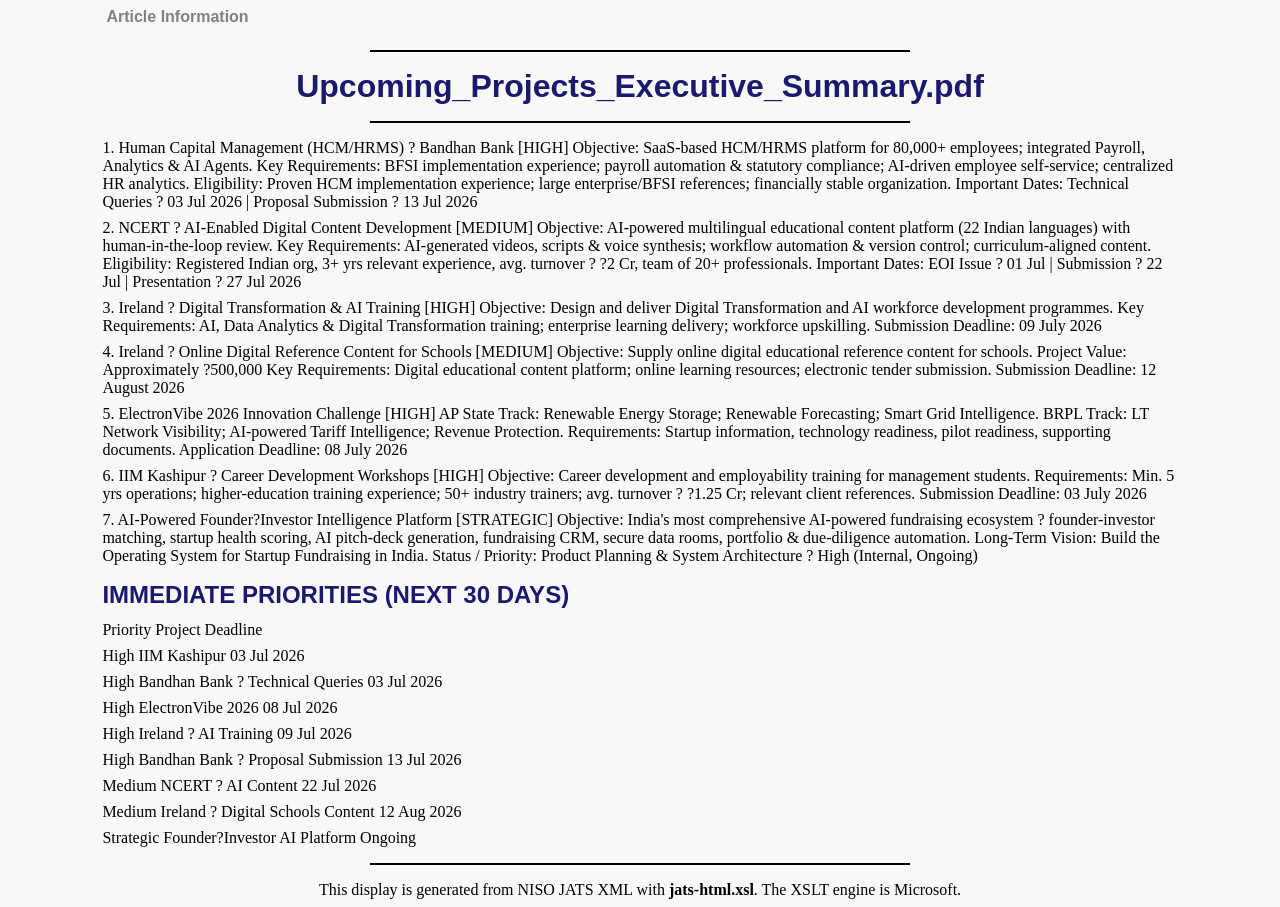
<file: table/Upcoming_Projects_Executive_Summary.html>
﻿<!DOCTYPE html PUBLIC "-//W3C//DTD HTML 4.01 Transitional//EN" "http://www.w3.org/TR/html4/loose.dtd">
<html>
  <head>
    <META http-equiv="Content-Type" content="text/html; charset=utf-8">
    <title>
        JATS-HTML Viewer
        </title>
    <style type="text/css">
      body { margin-left: 8%;
      margin-right: 8%;
      background-color: #f8f8f8 }


      div > *:first-child { margin-top:0em }

      div { margin-top: 0.5em }

      div.front, div.footer { }

      .back, .body { font-family: serif }

      div.metadata { font-family: sans-serif }
      div.centered { text-align: center }

      div.table { display: table;}
      div.metadata.table { width: 100% }
      div.row { display: table-row }
      div.cell { display: table-cell; padding-left: 0.25em; padding-right: 0.25em;}

      .TableData {border: .1px solid gray;border-collapse: collapse;}


      div.metadata div.cell {
      vertical-align: top }

      div.two-column div.cell {
      width: 50% }

      div.one-column div.cell.spanning { width: 100% }

      
      div.ref-cell { display: table-cell; padding-left: 0.25em; padding-right: 0.25em }

      div.two-column div.ref-cell{
      vertical-align: top}

      div.metadata-group { margin-top: 0.5em;
      font-size: 75% }

      div.metadata-group > p, div.metadata-group > div { margin-top: 0.5em }

      div.metadata-area * { margin: 0em }

      div.metadata-chunk { margin-left: 1em }

      div.branding { text-align: center }

      div.document-title-notes {
      text-align: center;
      width: 60%;
      margin-left: auto;
      margin-right: auto
      }

      div.footnote { font-size: 90% }

      /* rules */
      hr.part-rule {
      border: thin solid black;
      width: 50%;
      margin-top: 1em;
      margin-bottom: 1em;
      }

      hr.section-rule {
      border: thin dotted black;
      width: 50%;
      margin-top: 1em;
      margin-bottom: 1em;
      }

      /* superior numbers that are cross-references */
      .xref {
      color: red;
      }

      /* generated text */
      .generated { color: gray; }

      .warning, tex-math {
      font-size:80%; font-family: sans-serif }

      .warning {
      color: red }

      .tex-math { color: green }

      .data {
      color: black;
      }

      .formula {
      font-family: sans-serif;
      font-size: 90% }
      
      
      span.given-name{ 
      color: blue;
      }
      
      
      span.surname{ 
      color: red;
      }
      
      
      span.suffix{
      color: pink;
      }

      /* --------------- Titling levels -------------------- */


      h1, h2, h3, h4, h5, h6 {
      display: block;
      margin-top: 0em;
      margin-bottom: 0.5em;
      font-family: helvetica, sans-serif;
      font-weight: bold;
      color: midnightblue;
      }
      /* titling level 1: document title */
      .document-title {
      text-align: center;
      }

      /* callout titles appear in a left column (table cell)
      opposite what they head */
      .callout-title { text-align: right;
      margin-top: 0.5em;
      margin-right: 1em;
      font-size: 140% }



      div.section, div.back-section {
      margin-top: 1em; margin-bottom: 0.5em }

      div.panel { background-color: white;
      font-size: 90%;
      border: thin solid black;
      padding-left: 0.5em; padding-right: 0.5em;
      padding-top: 0.5em; padding-bottom: 0.5em;
      margin-top: 0.5em; margin-bottom: 0.5em }

      div.blockquote { font-size: 90%;
      margin-left: 1em; margin-right: 1em;
      margin-top: 0.5em; margin-bottom: 0.5em }

      div.caption {
      margin-top: 0.5em; margin-bottom: 0.5em }

      div.speech {
      margin-left: 1em; margin-right: 1em;
      margin-top: 0.5em; margin-bottom: 0.5em }

      div.verse-group {
      margin-left: 1em;
      margin-top: 0.5em; margin-bottom: 0.5em }

      div.verse-group div.verse-group {
      margin-left: 1em;
      margin-top: 0em; margin-bottom: 0em }

      div.note { margin-top: 0em; margin-left: 1em;
      font-size: 85% }

      .ref-label { margin-top: 0em; vertical-align: top }

      .ref-content { margin-top: 0em; padding-left: 0.25em }

      h5.label { margin-top: 0em; margin-bottom: 0em }

      p { margin-top: 0.5em; margin-bottom: 0em }

      p.first { margin-top: 0em }

      p.verse-line, p.citation { margin-top: 0em; margin-bottom: 0em; margin-left: 2em; text-indent: -2em }

      p.address-line { margin-top: 0em; margin-bottom: 0em; margin-left: 2em }

      ul, ol { margin-top: 0.5em }

      li { margin-top: 0.5em; margin-bottom: 0em }
      li > p { margin-top: 0.2em; margin-bottom: 0em  }

      div.def-list { border-spacing: 0.25em }

      div.def-list div.cell { vertical-align: top;
      border-bottom: thin solid black;
      padding-bottom: 0.5em }

      div.def-list div.def-list-head {
      text-align: left }

      /* text decoration */
      .label { font-weight: bold; font-family: sans-serif; font-size: 80% }

      .monospace {
      font-family: monospace;
      }

      .overline{
      text-decoration: overline;
      }

      a       { text-decoration: none }
      a:hover { text-decoration: underline }
      


    </style>
  </head>
  <body>
    <div id="article-front" class="front">
      <div class="metadata">
        <div class="row">
          <div class="cell">
            <h4 class="generated">Article Information</h4>
            <div class="metadata-group"></div>
          </div>
        </div>
      </div>
      <hr class="part-rule">
      <div class="metadata centered">
        <h1 class="document-title">Upcoming_Projects_Executive_Summary.pdf</h1>
      </div>
      <hr class="part-rule">
    </div>
    <div id="article-body" class="body">
      <p class="first" id="ID0EJ">1. Human Capital Management (HCM/HRMS) ?  Bandhan Bank   [HIGH]   Objective:  SaaS-based HCM/HRMS platform for 80,000+  employees; integrated Payroll, Analytics &amp; AI Agents.   Key Requirements:  BFSI implementation experience;  payroll automation &amp; statutory compliance; AI-driven  employee self-service; centralized HR analytics.   Eligibility:  Proven HCM implementation experience; large  enterprise/BFSI references; financially stable organization.   Important Dates:  Technical Queries ? 03 Jul 2026  |   Proposal Submission ? 13 Jul 2026</p>
      <p id="ID0EK">2. NCERT ? AI-Enabled Digital Content  Development   [MEDIUM]   Objective:  AI-powered multilingual educational content  platform (22 Indian languages) with human-in-the-loop  review.   Key Requirements:  AI-generated videos, scripts &amp; voice  synthesis; workflow automation &amp; version control;  curriculum-aligned content.   Eligibility:  Registered Indian org, 3+ yrs relevant  experience, avg. turnover ? ?2 Cr, team of 20+ professionals.   Important Dates:  EOI Issue ? 01 Jul  |  Submission ? 22 Jul   |  Presentation ? 27 Jul 2026</p>
      <p id="ID0EL">3. Ireland ? Digital Transformation &amp; AI Training    [HIGH]   Objective:  Design and deliver Digital Transformation and  AI workforce development programmes.   Key Requirements:  AI, Data Analytics &amp; Digital  Transformation training; enterprise learning delivery;  workforce upskilling.   Submission Deadline:  09 July 2026</p>
      <p id="ID0EM">4. Ireland ? Online Digital Reference Content for  Schools   [MEDIUM]   Objective:  Supply online digital educational reference  content for schools.   Project Value:  Approximately ?500,000   Key Requirements:  Digital educational content platform;  online learning resources; electronic tender submission.   Submission Deadline:  12 August 2026</p>
      <p id="ID0EN">5. ElectronVibe 2026 Innovation Challenge    [HIGH]   AP State Track:  Renewable Energy Storage; Renewable  Forecasting; Smart Grid Intelligence.   BRPL Track:  LT Network Visibility; AI-powered Tariff  Intelligence; Revenue Protection.   Requirements:  Startup information, technology readiness,  pilot readiness, supporting documents.   Application Deadline:  08 July 2026</p>
      <p id="ID0EO">6. IIM Kashipur ? Career Development Workshops    [HIGH]   Objective:  Career development and employability training  for management students.   Requirements:  Min. 5 yrs operations; higher-education  training experience; 50+ industry trainers; avg. turnover ?  ?1.25 Cr; relevant client references.   Submission Deadline:  03 July 2026</p>
      <p id="ID0EP">7. AI-Powered Founder?Investor Intelligence  Platform   [STRATEGIC]   Objective:  India's most comprehensive AI-powered  fundraising ecosystem ? founder-investor matching,  startup health scoring, AI pitch-deck generation,  fundraising CRM, secure data rooms, portfolio &amp;  due-diligence automation.   Long-Term Vision:  Build the Operating System for  Startup Fundraising in India.   Status / Priority:  Product Planning &amp; System  Architecture  ?  High (Internal, Ongoing)</p>
      <div class="section"><a id="ID0EQ"><!-- named anchor --></a><h2 class="main-title">IMMEDIATE PRIORITIES (NEXT 30 DAYS)</h2>
        <p id="ID0ES">Priority   Project   Deadline</p>
        <p id="ID0ET">High   IIM Kashipur   03 Jul 2026</p>
        <p id="ID0EU">High   Bandhan Bank ? Technical Queries   03 Jul 2026</p>
        <p id="ID0EV">High   ElectronVibe 2026   08 Jul 2026</p>
        <p id="ID0EW">High   Ireland ? AI Training   09 Jul 2026</p>
        <p id="ID0EX">High   Bandhan Bank ? Proposal Submission   13 Jul 2026</p>
        <p id="ID0EY">Medium   NCERT ? AI Content   22 Jul 2026</p>
        <p id="ID0EZ">Medium   Ireland ? Digital Schools Content   12 Aug 2026</p>
        <p id="ID0E1">Strategic   Founder?Investor AI Platform   Ongoing</p>
      </div>
    </div>
    <div id="article-footer" class="footer">
      <hr class="part-rule">
      <div class="branding">
        <p>This display is generated from NISO JATS XML with <b>jats-html.xsl</b>. The XSLT engine is Microsoft.</p>
      </div>
    </div>
  </body>
</html>
</file>
